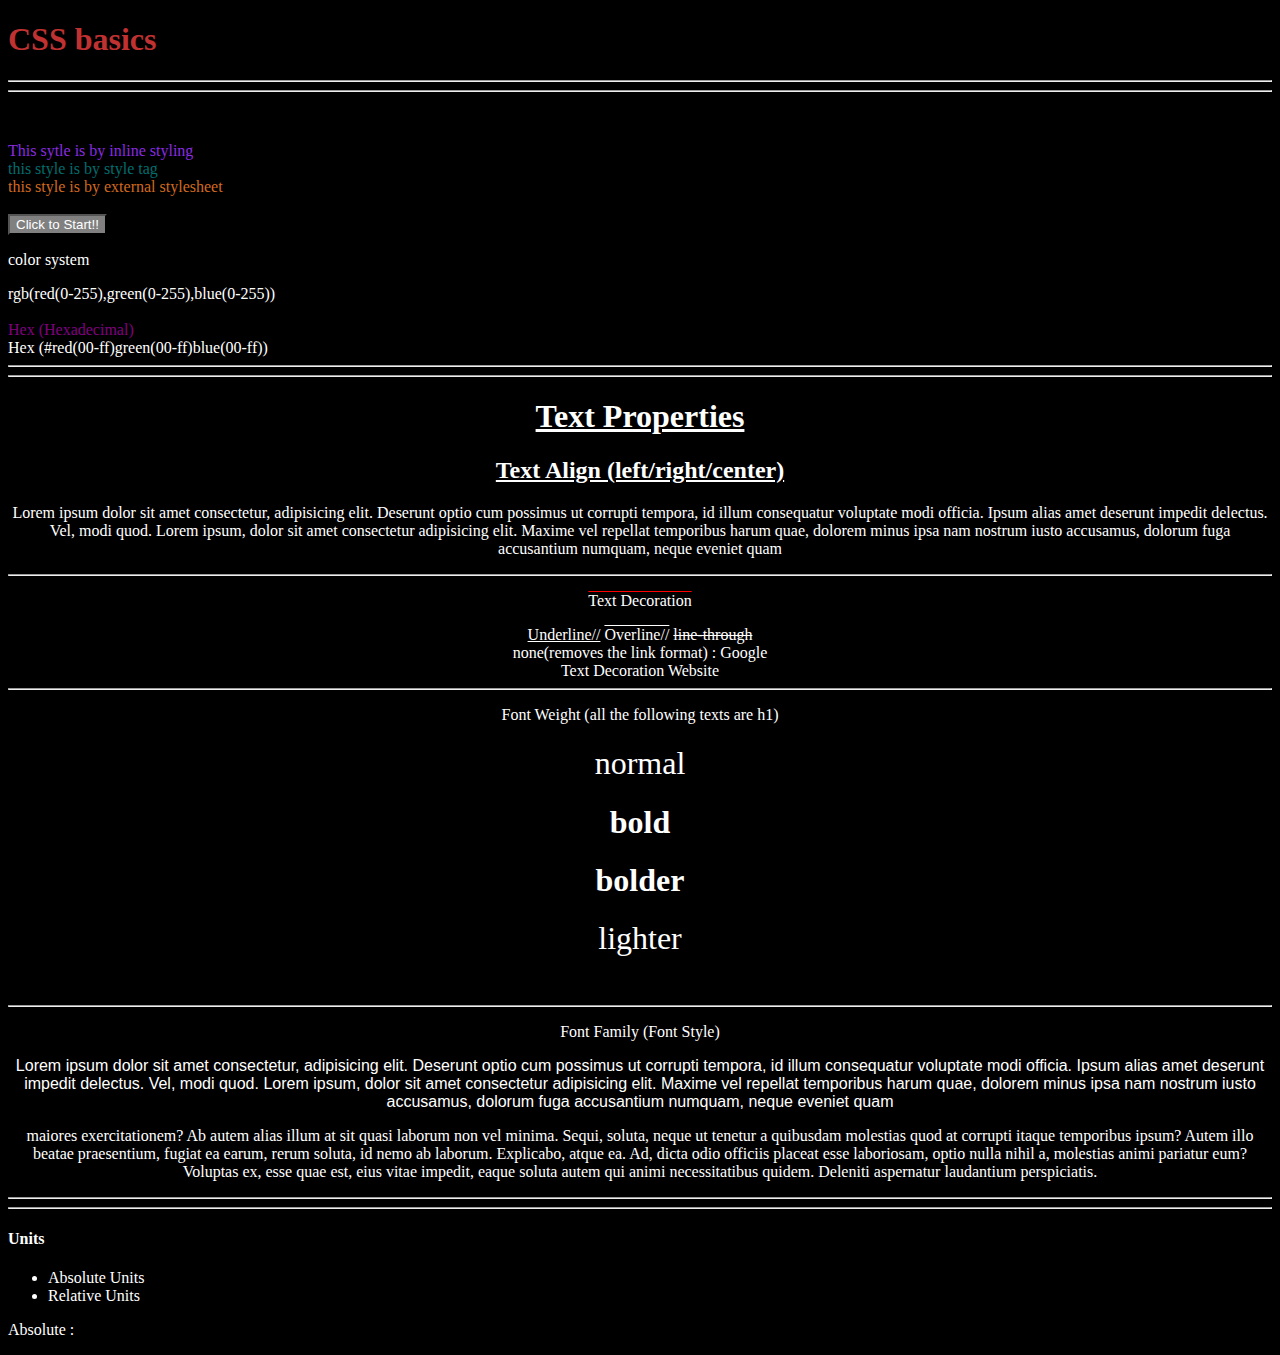
<file: basics css/index.html>
<!DOCTYPE html>
<html lang="en">
  <head>
    <meta charset="UTF-8" />
    <meta name="viewport" content="width=device-width, initial-scale=1.0" />
    <title>CSS level 1</title>
    <style>
      p2 {
        color: rgb(2, 109, 109);
      }
    </style>
    <link rel="stylesheet" href="style.css" />
  </head>
  <body>
    <header>
      <h1 style="color: rgb(192, 49, 49)" ;>CSS basics</h1>
    </header>
    <main>
      <div class="Styling types">
        <hr />
        <hr />
        <p>Styling types</p>
        <!--Priority inline > style > externalsheet -->
        <p1 style="color: blueviolet">This sytle is by inline styling</p1><br />
        <p2>this style is by style tag</p2><br />
        <p3>this style is by external stylesheet</p3>
      </div>

      <div class="button">
        <br />
        <button>Click to Start!!</button>
      </div>

      <div class="color system">
        <rgb>
          <p>color system</p>
          <a1>rgb(red(0-255),green(0-255),blue(0-255))</a1> </rgb
        ><br /><br />
        <hex>
          <a1 id="he1">Hex (Hexadecimal)</a1><br />
          Hex (#red(00-ff)green(00-ff)blue(00-ff))
        </hex>
      </div>

      <div class="texts">
        <hr />
        <hr />
        <h1 id="h1">Text Properties</h1>
        <h2 id="h2">Text Align (left/right/center)</h2>
        <p>
          Lorem ipsum dolor sit amet consectetur, adipisicing elit. Deserunt
          optio cum possimus ut corrupti tempora, id illum consequatur voluptate
          modi officia. Ipsum alias amet deserunt impedit delectus. Vel, modi
          quod. Lorem ipsum, dolor sit amet consectetur adipisicing elit. Maxime
          vel repellat temporibus harum quae, dolorem minus ipsa nam nostrum
          iusto accusamus, dolorum fuga accusantium numquam, neque eveniet quam
        </p>
        <hr>
        <p id="p1">Text Decoration</p>
        <b1 id="b1">Underline//</b1>
        <b2 id="b2">Overline//</b2>
        <b3 id="b3">line-through</b3><br>
        <b4 id="b4">none(removes the link format) : </b4>
        <a href="https://www.google.com/" target="_main" >Google</a><br>
        <a href="https://developer.mozilla.org/en-US/docs/Web/CSS/text-decoration" target="_main">Text Decoration Website</a>
        
        <hr>
        <p>Font Weight (all the following texts are h1)</p>
        <h1 id="b11">normal</h1>
        <h1 id="b22">bold</h1>
        <h1 id="b33">bolder</h1>
        <h1 id="b44">lighter</h1><br>
        

        <hr>
        <p>Font Family (Font Style)</p>
        <p id="one">
            Lorem ipsum dolor sit amet consectetur, adipisicing elit. Deserunt
            optio cum possimus ut corrupti tempora, id illum consequatur voluptate
            modi officia. Ipsum alias amet deserunt impedit delectus. Vel, modi
            quod. Lorem ipsum, dolor sit amet consectetur adipisicing elit. Maxime
            vel repellat temporibus harum quae, dolorem minus ipsa nam nostrum
            iusto accusamus, dolorum fuga accusantium numquam, neque eveniet quam
          </p>
          <p id="two">
            maiores exercitationem? Ab autem alias illum at sit quasi laborum
            non vel minima. Sequi, soluta, neque ut tenetur a quibusdam molestias
            quod at corrupti itaque temporibus ipsum? Autem illo beatae
            praesentium, fugiat ea earum, rerum soluta, id nemo ab laborum.
            Explicabo, atque ea. Ad, dicta odio officiis placeat esse laboriosam,
            optio nulla nihil a, molestias animi pariatur eum? Voluptas ex, esse
            quae est, eius vitae impedit, eaque soluta autem qui animi
            necessitatibus quidem. Deleniti aspernatur laudantium perspiciatis.
          </p>
      </div>
      <hr><hr>
      <div class="Units">
        <h4>Units</h4>
        <ul>
            <li>Absolute Units</li>
            <li>Relative Units</li>
        </ul>
        <p>Absolute :</p>
        
      </div>
    </main>

    <footer></footer>
  </body>
</html>
</file>
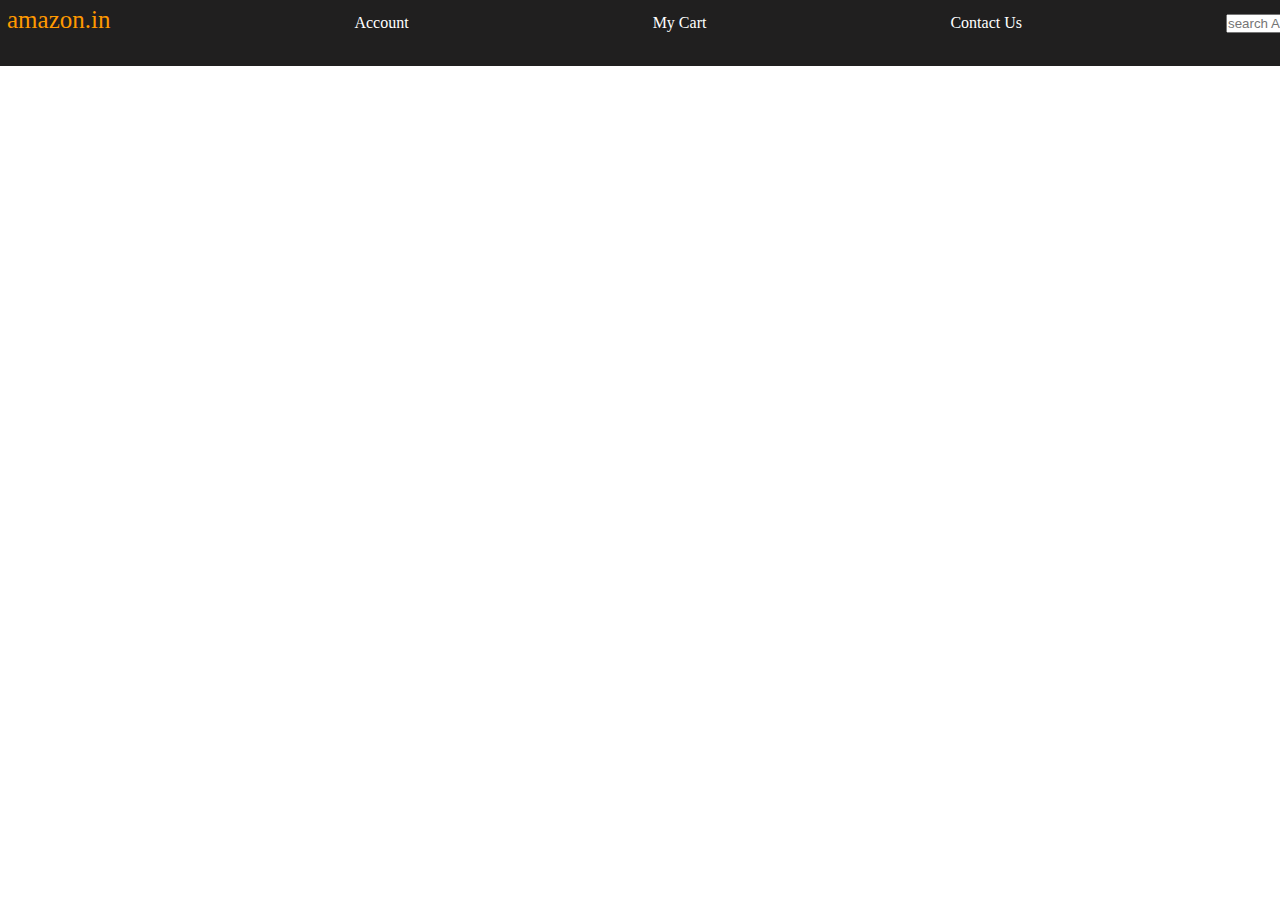
<file: basics css/amazonnav/index.html>
<!DOCTYPE html>
<html lang="en">
<head>
    <meta charset="UTF-8">
    <meta name="viewport" content="width=device-width, initial-scale=1.0">
    <title>Amazon Nav</title>
    <link rel="stylesheet" href="style.css">
</head>
<body>
    <div id="bar">
        <a id="ama">amazon.in</a>
        <a id="acc">Account</a>
        <a id="my">My Cart</a>
        <a id="cont">Contact Us</a>
        <a id="tab">
            <input type="text"placeholder="search Amazon.in">
        </a>
        <button>Search</button>

    </div>
</body>
</html>
</file>
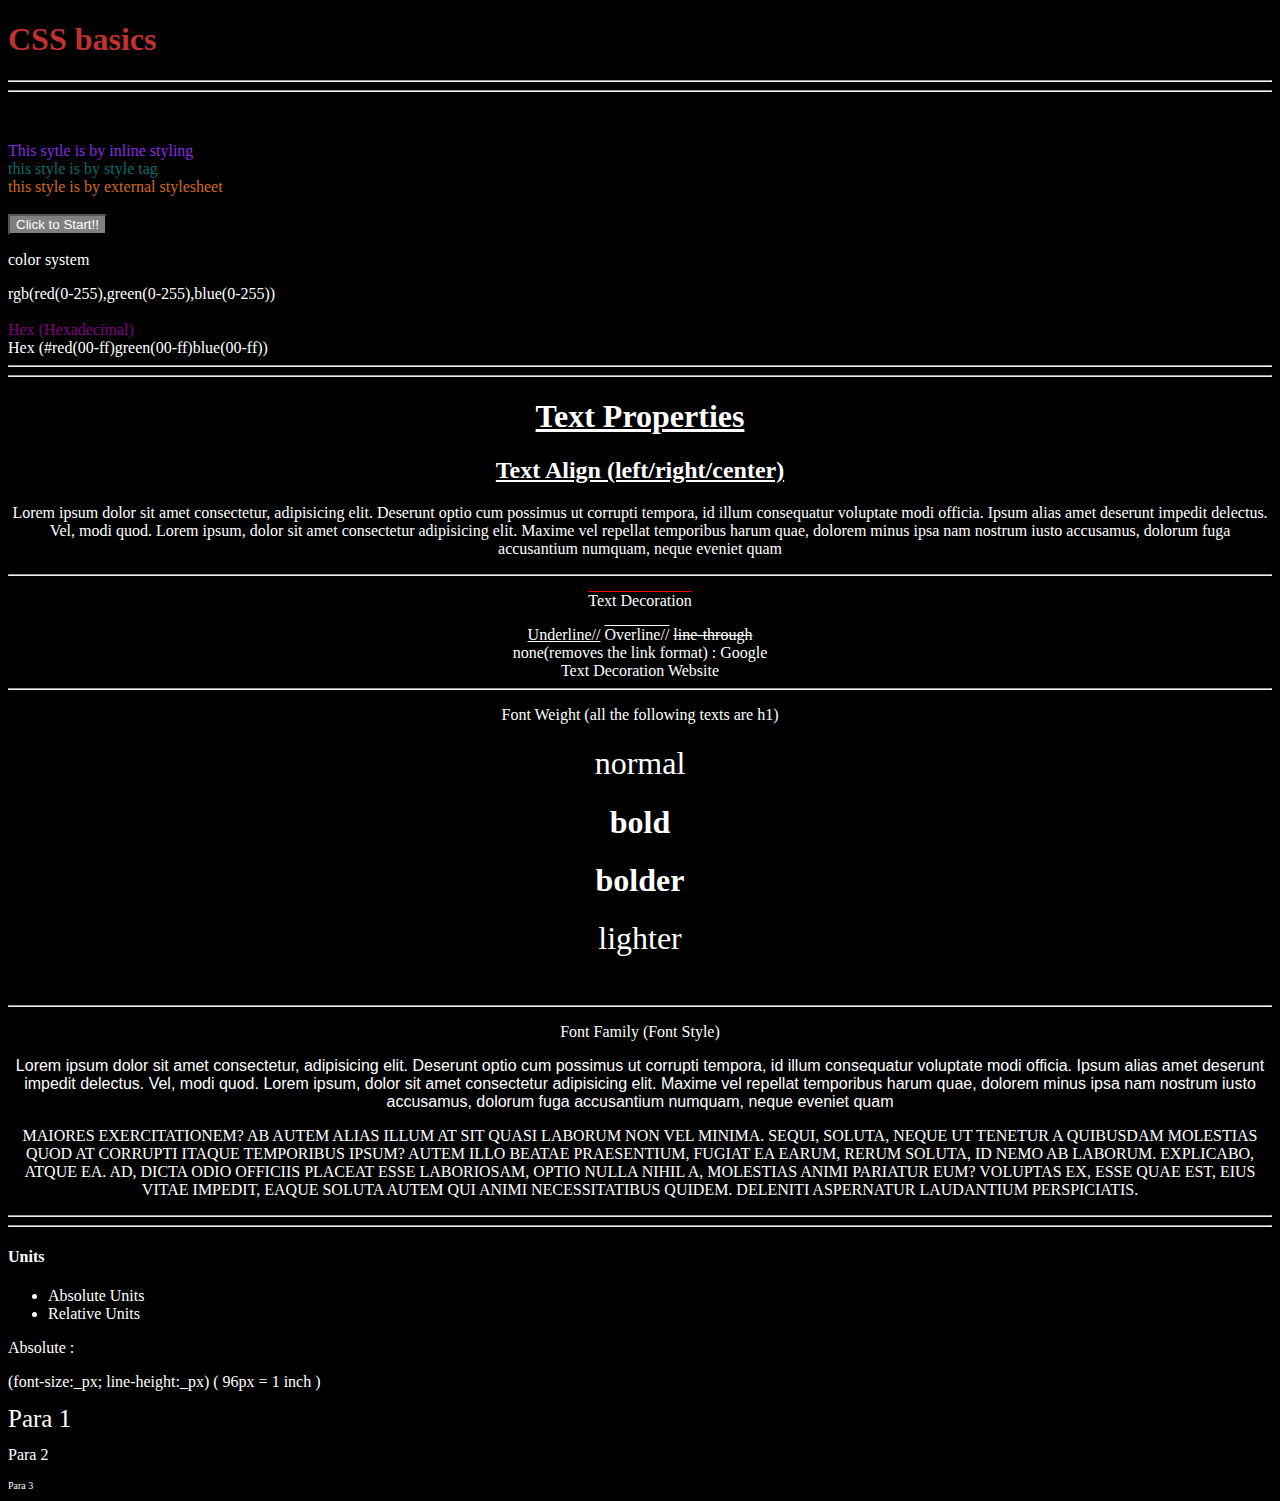
<file: basics css/css1/index.html>
<!DOCTYPE html>
<html lang="en">
  <head>
    <meta charset="UTF-8" />
    <meta name="viewport" content="width=device-width, initial-scale=1.0" />
    <title>CSS level 1</title>
    <style>
      p2 {
        color: rgb(2, 109, 109);
      }
    </style>
    <link rel="stylesheet" href="style.css" />
  </head>
  <body>
    <header>
      <h1 style="color: rgb(192, 49, 49)" ;>CSS basics</h1>
    </header>
    <main>
      <div class="Styling types">
        <hr />
        <hr />
        <p>Styling types</p>
        <!--Priority inline > style > externalsheet -->
        <p1 style="color: blueviolet">This sytle is by inline styling</p1><br />
        <p2>this style is by style tag</p2><br />
        <p3>this style is by external stylesheet</p3>
      </div>

      <div class="button">
        <br />
        <button>Click to Start!!</button>
      </div>

      <div class="color system">
        <rgb>
          <p>color system</p>
          <a1>rgb(red(0-255),green(0-255),blue(0-255))</a1> </rgb
        ><br /><br />
        <hex>
          <a1 id="he1">Hex (Hexadecimal)</a1><br />
          Hex (#red(00-ff)green(00-ff)blue(00-ff))
        </hex>
      </div>

      <div class="texts">
        <hr />
        <hr />
        <h1 id="h1">Text Properties</h1>
        <h2 id="h2">Text Align (left/right/center)</h2>
        <p>
          Lorem ipsum dolor sit amet consectetur, adipisicing elit. Deserunt
          optio cum possimus ut corrupti tempora, id illum consequatur voluptate
          modi officia. Ipsum alias amet deserunt impedit delectus. Vel, modi
          quod. Lorem ipsum, dolor sit amet consectetur adipisicing elit. Maxime
          vel repellat temporibus harum quae, dolorem minus ipsa nam nostrum
          iusto accusamus, dolorum fuga accusantium numquam, neque eveniet quam
        </p>
        <hr>
        <p id="p11">Text Decoration</p>
        <b1 id="b1">Underline//</b1>
        <b2 id="b2">Overline//</b2>
        <b3 id="b3">line-through</b3><br>
        <b4 id="b4">none(removes the link format) : </b4>
        <a href="https://www.google.com/" target="_main" >Google</a><br>
        <a href="https://developer.mozilla.org/en-US/docs/Web/CSS/text-decoration" target="_main">Text Decoration Website</a>
        
        <hr>
        <p>Font Weight (all the following texts are h1)</p>
        <h1 id="b11">normal</h1>
        <h1 id="b22">bold</h1>
        <h1 id="b33">bolder</h1>
        <h1 id="b44">lighter</h1><br>
        

        <hr>
        <p>Font Family (Font Style)</p>
        <p id="one">
            Lorem ipsum dolor sit amet consectetur, adipisicing elit. Deserunt
            optio cum possimus ut corrupti tempora, id illum consequatur voluptate
            modi officia. Ipsum alias amet deserunt impedit delectus. Vel, modi
            quod. Lorem ipsum, dolor sit amet consectetur adipisicing elit. Maxime
            vel repellat temporibus harum quae, dolorem minus ipsa nam nostrum
            iusto accusamus, dolorum fuga accusantium numquam, neque eveniet quam
          </p>
          <p id="two">
            maiores exercitationem? Ab autem alias illum at sit quasi laborum
            non vel minima. Sequi, soluta, neque ut tenetur a quibusdam molestias
            quod at corrupti itaque temporibus ipsum? Autem illo beatae
            praesentium, fugiat ea earum, rerum soluta, id nemo ab laborum.
            Explicabo, atque ea. Ad, dicta odio officiis placeat esse laboriosam,
            optio nulla nihil a, molestias animi pariatur eum? Voluptas ex, esse
            quae est, eius vitae impedit, eaque soluta autem qui animi
            necessitatibus quidem. Deleniti aspernatur laudantium perspiciatis.
          </p>
      </div>


      <hr><hr>
      <div class="Units">
        <h4>Units</h4>
        <ul>
            <li>Absolute Units</li>
            <li>Relative Units</li>
        </ul>
        <p>Absolute :</p>
          <p1>(font-size:_px; line-height:_px)</p1>
          <p1>( 96px = 1 inch )</p1>
          <p id="p1">Para 1</p>
          <p id="p2">Para 2</p>
          <p id="p3">Para 3</p>
        
      </div>
    </main>

    <footer></footer>
  </body>
</html>
</file>
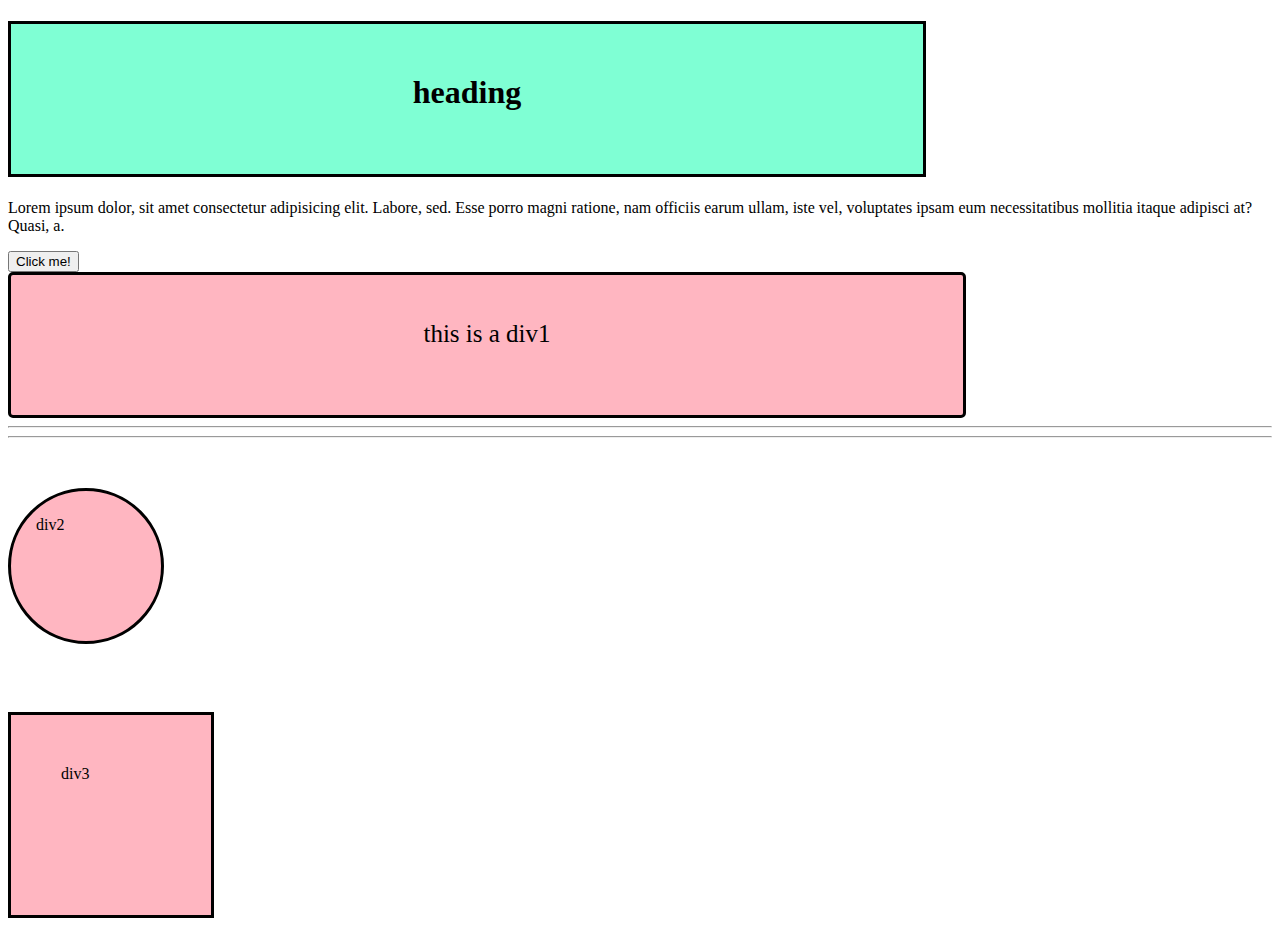
<file: basics css/css2/index.html>
<!DOCTYPE html>
<html lang="en">
<head>
    <meta charset="UTF-8">
    <meta name="viewport" content="width=device-width, initial-scale=1.0">
    <title>CSS level 2</title>
    <link rel="stylesheet" href="style.css">
</head>
<body>
    <h1>heading</h1>
    <p>Lorem ipsum dolor, sit amet consectetur adipisicing elit. Labore, sed. Esse porro magni ratione, nam officiis earum ullam, iste vel, voluptates ipsam eum necessitatibus mollitia itaque adipisci at? Quasi, a.</p>
    <button>Click me!</button>
    <div id="rac">
        <p>
        this is a div1
        </p>
    </div>
    <hr><hr>
    <div id="circle">
        div2
    </div>
    <br>
    <div id="square">
        div3
    </div>
</body>
</html>
</file>
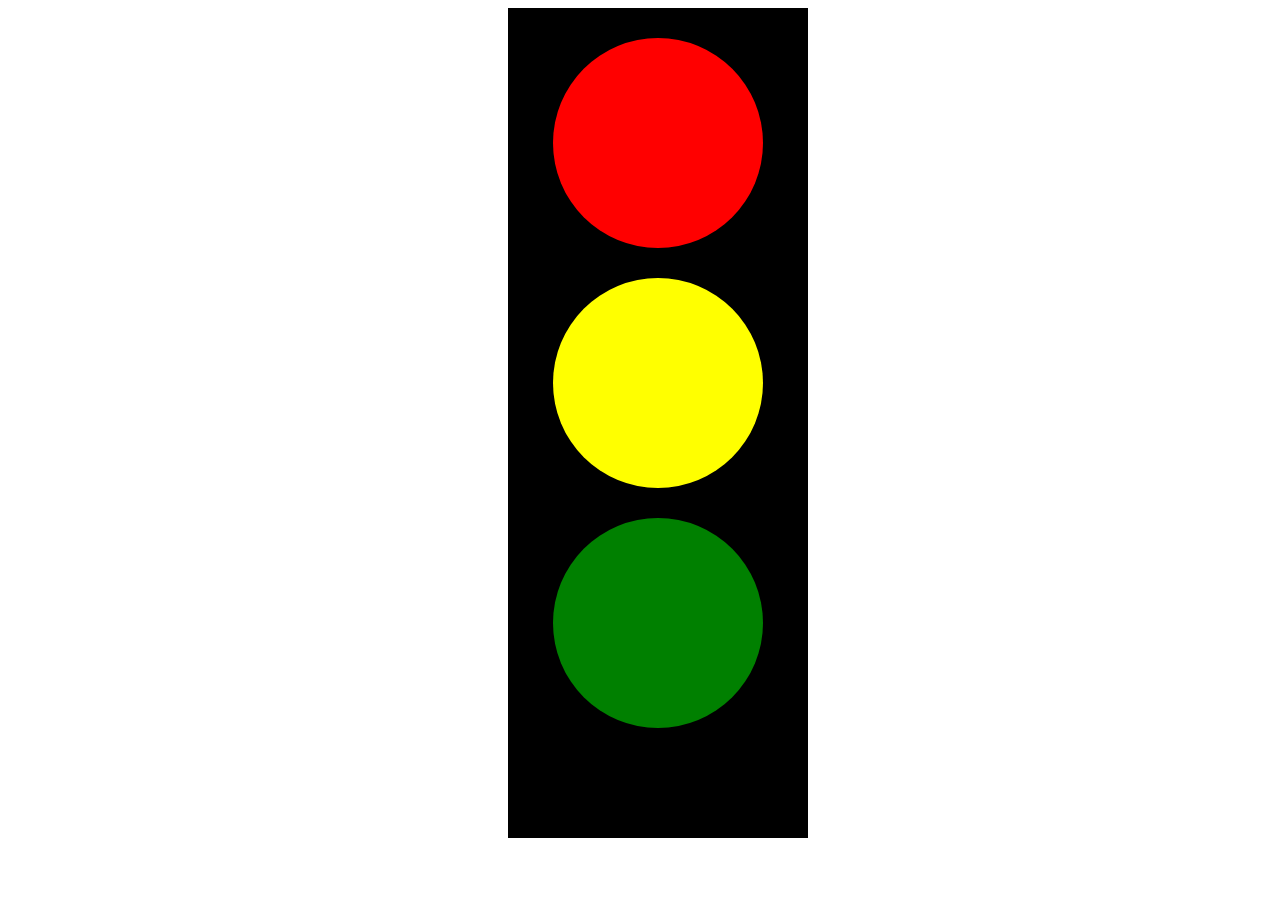
<file: basics css/traficlight/index.html>
<!DOCTYPE html>
<html lang="en">
<head>
    <meta charset="UTF-8">
    <meta name="viewport" content="width=device-width, initial-scale=1.0">
    <title>Trafic Light</title>
    <link rel="stylesheet" href="style.css">
</head>
<body>
    <div id="bla">
        <div id="red"></div>
        <div id="yellow"></div>
        <div id="green"></div>
    </div>
</body>
</html>
</file>
<file: basics css/style.css>
p3 {
  color: chocolate;
}

body {
  background-color: black;
}

button {
  color: white;
  background-color: gray;
}

.color.system {
  color: white;
}

hr {
  color: white;
}
#he1 {
  color: purple;
}

#h1 {
  text-decoration: underline;
}
#h2 {
  text-decoration: underline;
}

#b1 {
  text-decoration: underline;
}
#b2 {
  text-decoration: overline;
}
#b3 {
  text-decoration: line-through;
}
#p1 {
  text-decoration: red overline;
}
a {
  text-decoration: none;
  color: white;
}
.texts {
  color: white;
  text-align: center;
}
#b11{
    font-weight:normal;
}
#b22{
    font-weight:bold;
}
#b33{
    font-weight:bolder;
}
#b44{
    font-weight:lighter;
}
#one{
    font-family:Arial,Tahoma,Verdana,sans-serif;
}
#two{
    font-family:'Sans MS',comic,impact;
}
.Units{
    color:white;
}
</file>
<file: basics css/amazonnav/style.css>
*{
    padding:0px;
    margin:0px;
}
#bar{
    height:60px;
    width:1500px;
    color:white;
    background-color:rgb(32, 31, 31);
    padding-top:6px;
}

#ama{
    font-size:25px;
    color:#ff9900;
    margin-left:7px;
    font-family:'Times New Roman', Times, serif;
}

#acc{
    margin-left:240px;

}

#my{
    margin-left:240px;
}

#cont{
    margin-left:240px;
}

#tab{
    margin-left:200px;
}

button{
    background-color:#ff9900;
    height:23px;
    margin-left:1px;
    margin-top:2px;
    padding:0px 2px 0px 2px;
}
</file>
<file: basics css/css1/style.css>
p3 {
  color: chocolate;
}

body {
  background-color: black;
}

button {
  color: white;
  background-color: gray;
}

.color.system {
  color: white;
}

hr {
  color: white;
}
#he1 {
  color: purple;
}

#h1 {
  text-decoration: underline;
}
#h2 {
  text-decoration: underline;
}

#b1 {
  text-decoration: underline;
}
#b2 {
  text-decoration: overline;
}
#b3 {
  text-decoration: line-through;
}
#p11 {
  text-decoration: red overline;
}
a {
  text-decoration: none;
  color: white;
}
.texts {
  color: white;
  text-align: center;
}
#b11{
    font-weight:normal;
}
#b22{
    font-weight:bold;
}
#b33{
    font-weight:bolder;
}
#b44{
    font-weight:lighter;
}
#one{
    font-family:Arial,Tahoma,Verdana,sans-serif;
}
#two{
    font-family:'Sans MS',comic,impact;
    text-transform:uppercase;  /*uppercase//lowercase//capitalize//none*/
}
.Units{
    color:white;
}

#p1{
  font-size:25px;
  line-height:5px;
}
#p2{
  font-size:16px;
}
#p3{
  font-size:10px;
}
</file>
<file: basics css/css2/style.css>
h1{
    text-align:center;
    height:100px;
    width:912px;
    background-color:aquamarine;
    border-width:3px;
    border-style:solid;     /*solid // dotted // dashed*/
    border-color:black;
    padding-top:50px;
}


#rac{
    text-align:center;
    font-size:25px;
    font-weight:lighter;
    height:100px;
    width:912px;
    background-color:lightpink;
    border-radius:5px;
    border-style:solid;     /*solid // dotted // dashed*/
    border-color:black;
    padding:20px;
}

#circle{
    height:100px;
    width:100px;
    background-color:lightpink;
    border-radius:50%;
    border-style:solid;     /*solid // dotted // dashed*/
    border-color:black;
    padding:25px 25px 25px 25px;    /*:top right bottom left;*/
    margin-top:50px;
}

#square{
    height:100px;
    width:100px;
    background-color:lightpink;
    border-width:3px;
    border-style:solid;     /*solid // dotted // dashed*/
    border-color:black;
    padding-left:50px;
    padding-top:50px;
    padding-bottom:50px;
    padding-right:50px;
    margin-top:50px;
}
</file>
<file: basics css/traficlight/style.css>
#bla{
    height:800px;
    width:300px;
    background-color:black;
    padding-top:30px;
    margin-left:500px;
}

#red{
    height:200px;
    width:200px;
    border-radius:50%;
    background-color:red;
    padding: 10px 0px 0px 10px;
    margin-left:45px;

}

#green{
    height:200px;
    width:200px;
    border-radius:50%;
    background-color:green;
    padding: 10px 0px 0px 10px;
    margin-top:30px;
    margin-left:45px;

}



#yellow{
    height:200px;
    width:200px;
    border-radius:50%;
    background-color:yellow;
    padding: 10px 0px 0px 10px;
    margin-top:30px;
    margin-left:45px;

}
</file>
